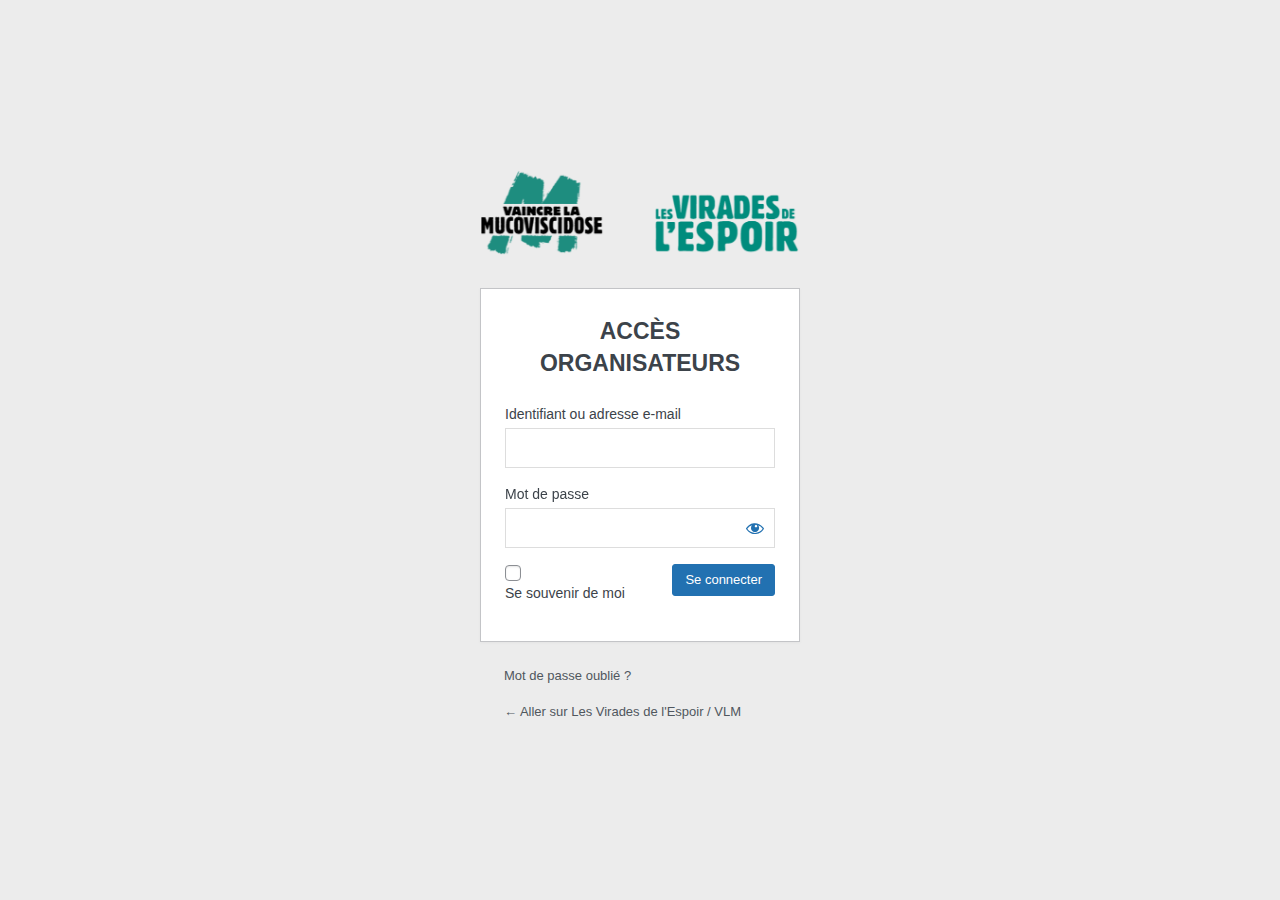
<file: wp-login.html>
<!DOCTYPE html>
	<html lang="fr-FR">
	
<!-- Mirrored from virades.vaincrelamuco.org/wp-login.php by HTTrack Website Copier/3.x [XR&CO'2014], Wed, 12 Jan 2022 15:58:28 GMT -->
<!-- Added by HTTrack --><meta http-equiv="content-type" content="text/html;charset=UTF-8" /><!-- /Added by HTTrack -->
<head>
	<meta http-equiv="Content-Type" content="text/html; charset=UTF-8" />
	<title></title>
	<meta name='robots' content='noindex, follow' />
<link rel='dns-prefetch' href='http://s.w.org/' />
<link rel='stylesheet' id='dashicons-css'  href='wp-includes/css/dashicons.minc8d8.css?ver=5.8.3' media='all' />
<link rel='stylesheet' id='buttons-css'  href='wp-includes/css/buttons.minc8d8.css?ver=5.8.3' media='all' />
<link rel='stylesheet' id='forms-css'  href='wp-admin/css/forms.minc8d8.css?ver=5.8.3' media='all' />
<link rel='stylesheet' id='l10n-css'  href='wp-admin/css/l10n.minc8d8.css?ver=5.8.3' media='all' />
<link rel='stylesheet' id='login-css'  href='wp-admin/css/login.minc8d8.css?ver=5.8.3' media='all' />
	<meta name='referrer' content='strict-origin-when-cross-origin' />
		<meta name="viewport" content="width=device-width" />
	<style type="text/css">.login label{display:block;}#registerform #wp-submit{float:none;margin-top:15px;}.login.clc-text-logo:not(.clc-both-logo) h1 a{ background-image: none !important;text-indent: unset;width:auto !important;height: auto !important; }#login form p label br{display:none}body:not( .ml-half-screen ) .ml-form-container{background:transparent !important;}.login:not(.clc-both-logo) h1 a{background-position: center;background-size:contain !important;}.ml-container #login{ position:relative;padding: 0;width:100%;max-width:320px;margin:0;}#loginform,#registerform,#lostpasswordform{box-sizing: border-box;max-height: 100%;background-position: center;background-repeat: no-repeat;background-size: cover;}.ml-container{position:relative;min-height:100vh;display:flex;height:100%;min-width:100%;}.ml-container .ml-extra-div{background-position:center;background-size:cover;background-repeat:no-repeat}body .ml-form-container{display:flex;align-items:center;justify-content:center}body:not( .ml-half-screen ) .ml-container .ml-extra-div{position:absolute;top:0;left:0;width:100%;height:100%}body:not( .ml-half-screen ) .ml-container .ml-form-container{width:100%;min-height:100vh}body.ml-half-screen .ml-container{flex-wrap:wrap}body.ml-half-screen .ml-container>.ml-extra-div,body.ml-half-screen .ml-container>.ml-form-container{width:50%}body.ml-half-screen.ml-login-align-2 .ml-container>div,body.ml-half-screen.ml-login-align-4 .ml-container>div{width:100%;flex-basis:50%;}body.ml-half-screen.ml-login-align-2 .ml-container{flex-direction:column-reverse}body.ml-half-screen.ml-login-align-4 .ml-container{flex-direction:column}body.ml-half-screen.ml-login-align-1 .ml-container{flex-direction:row-reverse}body.ml-login-vertical-align-1 .ml-form-container{align-items:flex-start}body.ml-login-vertical-align-3 .ml-form-container{align-items:flex-end}body.ml-login-horizontal-align-1 .ml-form-container{justify-content:flex-start}body.ml-login-horizontal-align-3 .ml-form-container{justify-content:flex-end}@media only screen and (max-width: 768px) {body.ml-half-screen .ml-container > .ml-extra-div, body.ml-half-screen .ml-container > .ml-form-container{width:50% !important;}}.login input[type=text]:focus, .login input[type=search]:focus, .login input[type=radio]:focus, .login input[type=tel]:focus, .login input[type=time]:focus, .login input[type=url]:focus, .login input[type=week]:focus, .login input[type=password]:focus, .login input[type=checkbox]:focus, .login input[type=color]:focus, .login input[type=date]:focus, .login input[type=datetime]:focus, .login input[type=datetime-local]:focus, .login input[type=email]:focus, .login input[type=month]:focus, .login input[type=number]:focus, .login select:focus, .login textarea:focus{ box-shadow: none; }@media only screen and (max-width: 577px){body.ml-half-screen .ml-container > .ml-extra-div, body.ml-half-screen .ml-container > .ml-form-container{width:100% !important;}body.ml-half-screen.ml-login-align-1 .ml-container .ml-extra-div, body.ml-half-screen.ml-login-align-1 .ml-container .ml-form-container,body.ml-half-screen.ml-login-align-3 .ml-container .ml-extra-div,body.ml-half-screen.ml-login-align-3 .ml-container .ml-form-container{ width: 100%; }body.ml-half-screen.ml-login-align-1 .ml-container .ml-extra-div,body.ml-half-screen.ml-login-align-3 .ml-container .ml-extra-div{position: absolute;top: 0;left: 0;width: 100%;height: 100%;}}</style><style type="text/css" id="clc-style">.ml-container .ml-extra-div{
background-color:rgba(236, 236, 236, 1);
}
.login:not(.clc-both-logo) h1 a{
background-image:url(wp-content/uploads/2020/06/login_logo.png);
background-size:320px;
width:320px;
height:100px;
}
.login.clc-both-logo h1 a{
background-image:url(wp-content/uploads/2020/06/login_logo.png);
background-size:320px;
}
.login.clc-text-logo h1 a{
color:#444;
font-size:20px;
}
.login.clc-both-logo h1 a{
background-size:320px;
padding-top:320;
}
.login.clc-text-logo h1 a:hover,.login.clc-both-logo h1 a:hover{
color:#00a0d2;
}
#login > h1{
display:block;
}
#loginform,#registerform,#lostpasswordform{
background-color:#fff;
}
.login form .input, .login input[type="text"]{
border-radius:unset;
border:1px solid #ddd;
}
</style><style type="text/css" id="clc-columns-style"></style><style type="text/css" id="clc-logo-style">.login.clc-both-logo h1 a{width:100%;height:100%;text-indent: unset;background-position:top center !important;padding-top:130px; background-size: 320px 100px; margin-top: -115px; position:relative;background-image:url(wp-content/uploads/2020/06/login_logo.png)}</style><style type="text/css" id="clc-custom-css">#loginform:before {
    content: 'Accès organisateurs';
    display: block;
    text-align: center;
    font-weight: bold;
    font-size: 23px;
    text-transform: uppercase;
	margin-bottom:25px;
}</style><style type="text/css" id="clc-custom-background-link"> body .ml-container .ml-extra-div .clc-custom-background-link {display:block; width:100%; height:100%;} </style><link rel="icon" href="wp-content/uploads/2020/06/favicon.ico" sizes="32x32" />
<link rel="icon" href="wp-content/uploads/2020/06/favicon.ico" sizes="192x192" />
<link rel="apple-touch-icon" href="wp-content/uploads/2020/06/favicon.ico" />
<meta name="msapplication-TileImage" content="https://virades.vaincrelamuco.org/wp-content/uploads/2020/06/favicon.ico" />
	</head>
	<body class="login no-js login-action-login wp-core-ui  locale-fr-fr ml-login-vertical-align-2">
	<script type="text/javascript">
		document.body.className = document.body.className.replace('no-js','js');
	</script>
	<div class="ml-container"><div class="ml-extra-div"></a></div><div class="ml-form-container">	<div id="login">
		<h1><a href="index.html">Les Virades de l'Espoir / VLM</a></h1>
	
		<form name="loginform" id="loginform" action="https://virades.vaincrelamuco.org/wp-login.php" method="post">
			<p>
				<label for="user_login">Identifiant ou adresse e-mail</label>
				<input type="text" name="log" id="user_login" class="input" value="" size="20" autocapitalize="off" />
			</p>

			<div class="user-pass-wrap">
				<label for="user_pass">Mot de passe</label>
				<div class="wp-pwd">
					<input type="password" name="pwd" id="user_pass" class="input password-input" value="" size="20" />
					<button type="button" class="button button-secondary wp-hide-pw hide-if-no-js" data-toggle="0" aria-label="Afficher le mot de passe">
						<span class="dashicons dashicons-visibility" aria-hidden="true"></span>
					</button>
				</div>
			</div>
						<p class="forgetmenot"><input name="rememberme" type="checkbox" id="rememberme" value="forever"  /> <label for="rememberme">Se souvenir de moi</label></p>
			<p class="submit">
				<input type="submit" name="wp-submit" id="wp-submit" class="button button-primary button-large" value="Se connecter" />
									<input type="hidden" name="redirect_to" value="https://virades.vaincrelamuco.org/wp-admin/" />
									<input type="hidden" name="testcookie" value="1" />
			</p>
		</form>

					<p id="nav">
								<a href="wp-loginc2b6.html?action=lostpassword">Mot de passe oublié ?</a>
			</p>
					<script type="text/javascript">
			function wp_attempt_focus() {setTimeout( function() {try {d = document.getElementById( "user_login" );d.focus(); d.select();} catch( er ) {}}, 200);}
wp_attempt_focus();
if ( typeof wpOnload === 'function' ) { wpOnload() }		</script>
				<p id="backtoblog">
			<a href="index.html">&larr; Aller sur Les Virades de l&#039;Espoir / VLM</a>		</p>
			</div>
	</div></div><script type='text/javascript' src='wp-includes/js/jquery/jquery.minaf6c.js?ver=3.6.0' id='jquery-core-js'></script>
<script type='text/javascript' src='wp-includes/js/jquery/jquery-migrate.mind617.js?ver=3.3.2' id='jquery-migrate-js'></script>
<script type='text/javascript' id='zxcvbn-async-js-extra'>
/* <![CDATA[ */
var _zxcvbnSettings = {"src":"https:\/\/virades.vaincrelamuco.org\/wp-includes\/js\/zxcvbn.min.js"};
/* ]]> */
</script>
<script type='text/javascript' src='wp-includes/js/zxcvbn-async.min5152.js?ver=1.0' id='zxcvbn-async-js'></script>
<script type='text/javascript' src='wp-includes/js/dist/vendor/regenerator-runtime.minb36a.js?ver=0.13.7' id='regenerator-runtime-js'></script>
<script type='text/javascript' src='wp-includes/js/dist/vendor/wp-polyfill.min2c7c.js?ver=3.15.0' id='wp-polyfill-js'></script>
<script type='text/javascript' src='wp-includes/js/dist/hooks.mine16b.js?ver=a7edae857aab69d69fa10d5aef23a5de' id='wp-hooks-js'></script>
<script type='text/javascript' src='wp-includes/js/dist/i18n.min71a7.js?ver=5f1269854226b4dd90450db411a12b79' id='wp-i18n-js'></script>
<script type='text/javascript' id='wp-i18n-js-after'>
wp.i18n.setLocaleData( { 'text direction\u0004ltr': [ 'ltr' ] } );
</script>
<script type='text/javascript' id='password-strength-meter-js-extra'>
/* <![CDATA[ */
var pwsL10n = {"unknown":"Force du mot de passe inconnue.","short":"Tr\u00e8s faible","bad":"Faible","good":"Moyenne","strong":"Forte","mismatch":"Non concordance"};
/* ]]> */
</script>
<script type='text/javascript' id='password-strength-meter-js-translations'>
( function( domain, translations ) {
	var localeData = translations.locale_data[ domain ] || translations.locale_data.messages;
	localeData[""].domain = domain;
	wp.i18n.setLocaleData( localeData, domain );
} )( "default", {"translation-revision-date":"2021-12-25 12:20:46+0000","generator":"GlotPress\/3.0.0-alpha.2","domain":"messages","locale_data":{"messages":{"":{"domain":"messages","plural-forms":"nplurals=2; plural=n > 1;","lang":"fr"},"%1$s is deprecated since version %2$s! Use %3$s instead. Please consider writing more inclusive code.":["%1$s est obsol\u00e8te depuis la version %2$s\u00a0! Utilisez %3$s \u00e0 la place. Pensons \u00e0 \u00e9crire du code plus inclusif."]}},"comment":{"reference":"wp-admin\/js\/password-strength-meter.js"}} );
</script>
<script type='text/javascript' src='wp-admin/js/password-strength-meter.minc8d8.js?ver=5.8.3' id='password-strength-meter-js'></script>
<script type='text/javascript' src='wp-includes/js/underscore.min0028.js?ver=1.13.1' id='underscore-js'></script>
<script type='text/javascript' id='wp-util-js-extra'>
/* <![CDATA[ */
var _wpUtilSettings = {"ajax":{"url":"\/wp-admin\/admin-ajax.php"}};
/* ]]> */
</script>
<script type='text/javascript' src='wp-includes/js/wp-util.minc8d8.js?ver=5.8.3' id='wp-util-js'></script>
<script type='text/javascript' id='user-profile-js-extra'>
/* <![CDATA[ */
var userProfileL10n = {"user_id":"0","nonce":"f0f5c98fd1"};
/* ]]> */
</script>
<script type='text/javascript' id='user-profile-js-translations'>
( function( domain, translations ) {
	var localeData = translations.locale_data[ domain ] || translations.locale_data.messages;
	localeData[""].domain = domain;
	wp.i18n.setLocaleData( localeData, domain );
} )( "default", {"translation-revision-date":"2021-12-25 12:20:46+0000","generator":"GlotPress\/3.0.0-alpha.2","domain":"messages","locale_data":{"messages":{"":{"domain":"messages","plural-forms":"nplurals=2; plural=n > 1;","lang":"fr"},"Your new password has not been saved.":["Votre nouveau mot de passe n\u2019a pas \u00e9t\u00e9 enregistr\u00e9."],"Hide":["Masquer"],"Show":["Afficher"],"Show password":["Afficher le mot de passe"],"Confirm use of weak password":["Confirmer l\u2019utilisation du mot de passe faible"],"Hide password":["Cacher le mot de passe"]}},"comment":{"reference":"wp-admin\/js\/user-profile.js"}} );
</script>
<script type='text/javascript' src='wp-admin/js/user-profile.minc8d8.js?ver=5.8.3' id='user-profile-js'></script>
	<div class="clear"></div>
	</body>
	
<!-- Mirrored from virades.vaincrelamuco.org/wp-login.php by HTTrack Website Copier/3.x [XR&CO'2014], Wed, 12 Jan 2022 15:58:32 GMT -->
</html>
</file>
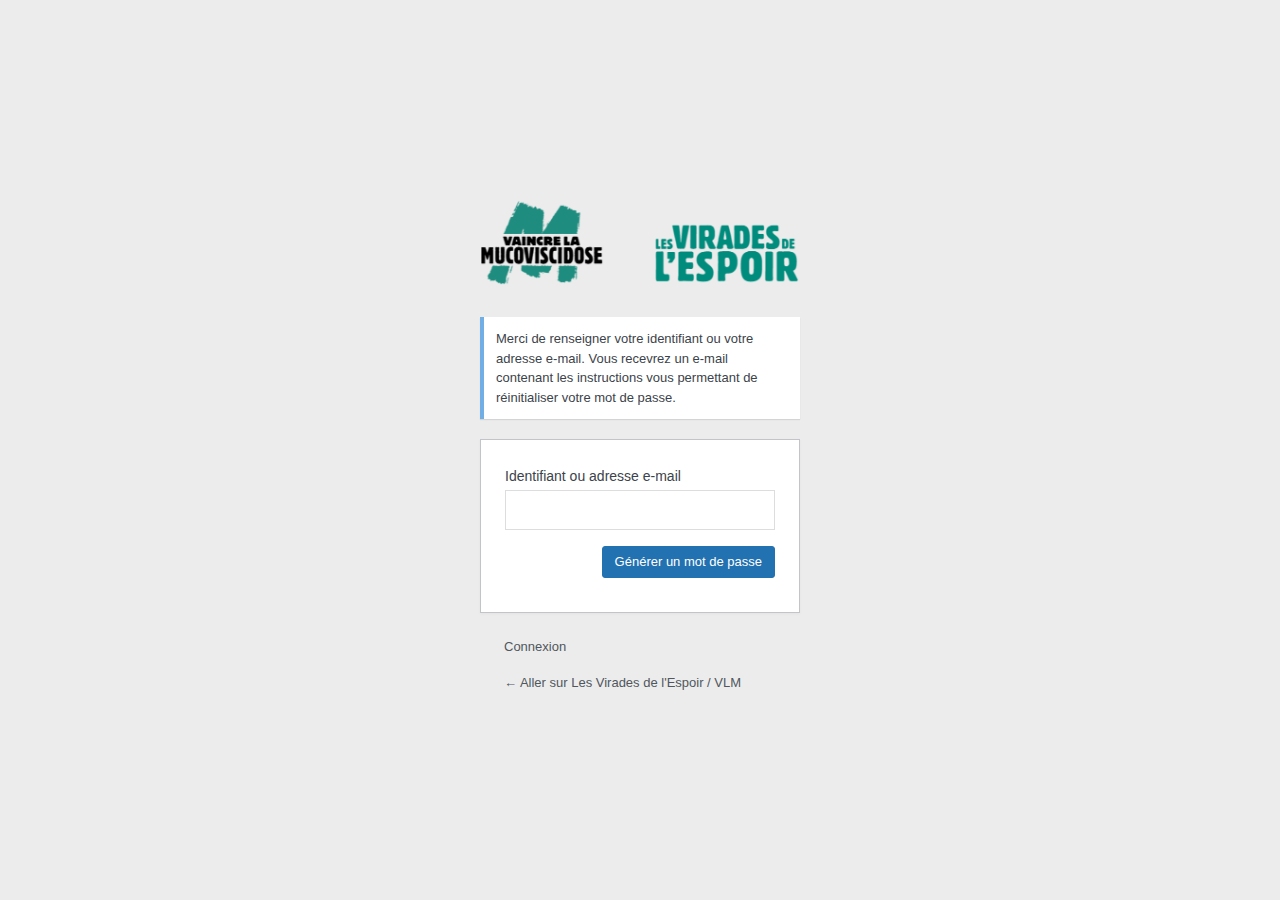
<file: wp-loginc2b6.html>
<!DOCTYPE html>
	<html lang="fr-FR">
	
<!-- Mirrored from virades.vaincrelamuco.org/wp-login.php?action=lostpassword by HTTrack Website Copier/3.x [XR&CO'2014], Wed, 12 Jan 2022 15:58:49 GMT -->
<!-- Added by HTTrack --><meta http-equiv="content-type" content="text/html;charset=UTF-8" /><!-- /Added by HTTrack -->
<head>
	<meta http-equiv="Content-Type" content="text/html; charset=UTF-8" />
	<title></title>
	<meta name='robots' content='noindex, follow' />
<link rel='dns-prefetch' href='http://s.w.org/' />
<link rel='stylesheet' id='dashicons-css'  href='wp-includes/css/dashicons.minc8d8.css?ver=5.8.3' media='all' />
<link rel='stylesheet' id='buttons-css'  href='wp-includes/css/buttons.minc8d8.css?ver=5.8.3' media='all' />
<link rel='stylesheet' id='forms-css'  href='wp-admin/css/forms.minc8d8.css?ver=5.8.3' media='all' />
<link rel='stylesheet' id='l10n-css'  href='wp-admin/css/l10n.minc8d8.css?ver=5.8.3' media='all' />
<link rel='stylesheet' id='login-css'  href='wp-admin/css/login.minc8d8.css?ver=5.8.3' media='all' />
	<meta name='referrer' content='strict-origin-when-cross-origin' />
		<meta name="viewport" content="width=device-width" />
	<style type="text/css">.login label{display:block;}#registerform #wp-submit{float:none;margin-top:15px;}.login.clc-text-logo:not(.clc-both-logo) h1 a{ background-image: none !important;text-indent: unset;width:auto !important;height: auto !important; }#login form p label br{display:none}body:not( .ml-half-screen ) .ml-form-container{background:transparent !important;}.login:not(.clc-both-logo) h1 a{background-position: center;background-size:contain !important;}.ml-container #login{ position:relative;padding: 0;width:100%;max-width:320px;margin:0;}#loginform,#registerform,#lostpasswordform{box-sizing: border-box;max-height: 100%;background-position: center;background-repeat: no-repeat;background-size: cover;}.ml-container{position:relative;min-height:100vh;display:flex;height:100%;min-width:100%;}.ml-container .ml-extra-div{background-position:center;background-size:cover;background-repeat:no-repeat}body .ml-form-container{display:flex;align-items:center;justify-content:center}body:not( .ml-half-screen ) .ml-container .ml-extra-div{position:absolute;top:0;left:0;width:100%;height:100%}body:not( .ml-half-screen ) .ml-container .ml-form-container{width:100%;min-height:100vh}body.ml-half-screen .ml-container{flex-wrap:wrap}body.ml-half-screen .ml-container>.ml-extra-div,body.ml-half-screen .ml-container>.ml-form-container{width:50%}body.ml-half-screen.ml-login-align-2 .ml-container>div,body.ml-half-screen.ml-login-align-4 .ml-container>div{width:100%;flex-basis:50%;}body.ml-half-screen.ml-login-align-2 .ml-container{flex-direction:column-reverse}body.ml-half-screen.ml-login-align-4 .ml-container{flex-direction:column}body.ml-half-screen.ml-login-align-1 .ml-container{flex-direction:row-reverse}body.ml-login-vertical-align-1 .ml-form-container{align-items:flex-start}body.ml-login-vertical-align-3 .ml-form-container{align-items:flex-end}body.ml-login-horizontal-align-1 .ml-form-container{justify-content:flex-start}body.ml-login-horizontal-align-3 .ml-form-container{justify-content:flex-end}@media only screen and (max-width: 768px) {body.ml-half-screen .ml-container > .ml-extra-div, body.ml-half-screen .ml-container > .ml-form-container{width:50% !important;}}.login input[type=text]:focus, .login input[type=search]:focus, .login input[type=radio]:focus, .login input[type=tel]:focus, .login input[type=time]:focus, .login input[type=url]:focus, .login input[type=week]:focus, .login input[type=password]:focus, .login input[type=checkbox]:focus, .login input[type=color]:focus, .login input[type=date]:focus, .login input[type=datetime]:focus, .login input[type=datetime-local]:focus, .login input[type=email]:focus, .login input[type=month]:focus, .login input[type=number]:focus, .login select:focus, .login textarea:focus{ box-shadow: none; }@media only screen and (max-width: 577px){body.ml-half-screen .ml-container > .ml-extra-div, body.ml-half-screen .ml-container > .ml-form-container{width:100% !important;}body.ml-half-screen.ml-login-align-1 .ml-container .ml-extra-div, body.ml-half-screen.ml-login-align-1 .ml-container .ml-form-container,body.ml-half-screen.ml-login-align-3 .ml-container .ml-extra-div,body.ml-half-screen.ml-login-align-3 .ml-container .ml-form-container{ width: 100%; }body.ml-half-screen.ml-login-align-1 .ml-container .ml-extra-div,body.ml-half-screen.ml-login-align-3 .ml-container .ml-extra-div{position: absolute;top: 0;left: 0;width: 100%;height: 100%;}}</style><style type="text/css" id="clc-style">.ml-container .ml-extra-div{
background-color:rgba(236, 236, 236, 1);
}
.login:not(.clc-both-logo) h1 a{
background-image:url(wp-content/uploads/2020/06/login_logo.png);
background-size:320px;
width:320px;
height:100px;
}
.login.clc-both-logo h1 a{
background-image:url(wp-content/uploads/2020/06/login_logo.png);
background-size:320px;
}
.login.clc-text-logo h1 a{
color:#444;
font-size:20px;
}
.login.clc-both-logo h1 a{
background-size:320px;
padding-top:320;
}
.login.clc-text-logo h1 a:hover,.login.clc-both-logo h1 a:hover{
color:#00a0d2;
}
#login > h1{
display:block;
}
#loginform,#registerform,#lostpasswordform{
background-color:#fff;
}
.login form .input, .login input[type="text"]{
border-radius:unset;
border:1px solid #ddd;
}
</style><style type="text/css" id="clc-columns-style"></style><style type="text/css" id="clc-logo-style">.login.clc-both-logo h1 a{width:100%;height:100%;text-indent: unset;background-position:top center !important;padding-top:130px; background-size: 320px 100px; margin-top: -115px; position:relative;background-image:url(wp-content/uploads/2020/06/login_logo.png)}</style><style type="text/css" id="clc-custom-css">#loginform:before {
    content: 'Accès organisateurs';
    display: block;
    text-align: center;
    font-weight: bold;
    font-size: 23px;
    text-transform: uppercase;
	margin-bottom:25px;
}</style><style type="text/css" id="clc-custom-background-link"> body .ml-container .ml-extra-div .clc-custom-background-link {display:block; width:100%; height:100%;} </style><link rel="icon" href="wp-content/uploads/2020/06/favicon.ico" sizes="32x32" />
<link rel="icon" href="wp-content/uploads/2020/06/favicon.ico" sizes="192x192" />
<link rel="apple-touch-icon" href="wp-content/uploads/2020/06/favicon.ico" />
<meta name="msapplication-TileImage" content="https://virades.vaincrelamuco.org/wp-content/uploads/2020/06/favicon.ico" />
	</head>
	<body class="login no-js login-action-lostpassword wp-core-ui  locale-fr-fr ml-login-vertical-align-2">
	<script type="text/javascript">
		document.body.className = document.body.className.replace('no-js','js');
	</script>
	<div class="ml-container"><div class="ml-extra-div"></a></div><div class="ml-form-container">	<div id="login">
		<h1><a href="index.html">Les Virades de l'Espoir / VLM</a></h1>
	<p class="message">Merci de renseigner votre identifiant ou votre adresse e-mail. Vous recevrez un e-mail contenant les instructions vous permettant de réinitialiser votre mot de passe.</p>

		<form name="lostpasswordform" id="lostpasswordform" action="https://virades.vaincrelamuco.org/wp-login.php?action=lostpassword" method="post">
			<p>
				<label for="user_login">Identifiant ou adresse e-mail</label>
				<input type="text" name="user_login" id="user_login" class="input" value="" size="20" autocapitalize="off" />
			</p>
						<input type="hidden" name="redirect_to" value="" />
			<p class="submit">
				<input type="submit" name="wp-submit" id="wp-submit" class="button button-primary button-large" value="Générer un mot de passe" />
			</p>
		</form>

		<p id="nav">
			<a href="wp-login.html">Connexion</a>
					</p>
				<p id="backtoblog">
			<a href="index.html">&larr; Aller sur Les Virades de l&#039;Espoir / VLM</a>		</p>
			</div>
			<script type="text/javascript">
		try{document.getElementById('user_login').focus();}catch(e){}
		if(typeof wpOnload==='function')wpOnload();
		</script>
		</div></div>	<div class="clear"></div>
	</body>
	
<!-- Mirrored from virades.vaincrelamuco.org/wp-login.php?action=lostpassword by HTTrack Website Copier/3.x [XR&CO'2014], Wed, 12 Jan 2022 15:58:49 GMT -->
</html>
</file>
<file: wp-includes/css/buttons.minc8d8.css>
/*! This file is auto-generated */
.wp-core-ui .button,.wp-core-ui .button-primary,.wp-core-ui .button-secondary{display:inline-block;text-decoration:none;font-size:13px;line-height:2.15384615;min-height:30px;margin:0;padding:0 10px;cursor:pointer;border-width:1px;border-style:solid;-webkit-appearance:none;border-radius:3px;white-space:nowrap;box-sizing:border-box}.wp-core-ui button::-moz-focus-inner,.wp-core-ui input[type=button]::-moz-focus-inner,.wp-core-ui input[type=reset]::-moz-focus-inner,.wp-core-ui input[type=submit]::-moz-focus-inner{border-width:0;border-style:none;padding:0}.wp-core-ui .button-group.button-large .button,.wp-core-ui .button.button-large{min-height:32px;line-height:2.30769231;padding:0 12px}.wp-core-ui .button-group.button-small .button,.wp-core-ui .button.button-small{min-height:26px;line-height:2.18181818;padding:0 8px;font-size:11px}.wp-core-ui .button-group.button-hero .button,.wp-core-ui .button.button-hero{font-size:14px;min-height:46px;line-height:3.14285714;padding:0 36px}.wp-core-ui .button.hidden{display:none}.wp-core-ui input[type=reset],.wp-core-ui input[type=reset]:active,.wp-core-ui input[type=reset]:focus,.wp-core-ui input[type=reset]:hover{background:0 0;border:none;box-shadow:none;padding:0 2px 1px;width:auto}.wp-core-ui .button,.wp-core-ui .button-secondary{color:#2271b1;border-color:#2271b1;background:#f6f7f7;vertical-align:top}.wp-core-ui p .button{vertical-align:baseline}.wp-core-ui .button-secondary:hover,.wp-core-ui .button.hover,.wp-core-ui .button:hover{background:#f0f0f1;border-color:#0a4b78;color:#0a4b78}.wp-core-ui .button-secondary:focus,.wp-core-ui .button.focus,.wp-core-ui .button:focus{background:#f6f7f7;border-color:#3582c4;color:#0a4b78;box-shadow:0 0 0 1px #3582c4;outline:2px solid transparent;outline-offset:0}.wp-core-ui .button-secondary:active,.wp-core-ui .button:active{background:#f6f7f7;border-color:#8c8f94;box-shadow:none}.wp-core-ui .button.active,.wp-core-ui .button.active:hover{background-color:#dcdcde;color:#135e96;border-color:#0a4b78;box-shadow:inset 0 2px 5px -3px #0a4b78}.wp-core-ui .button.active:focus{border-color:#3582c4;box-shadow:inset 0 2px 5px -3px #0a4b78,0 0 0 1px #3582c4}.wp-core-ui .button-disabled,.wp-core-ui .button-secondary.disabled,.wp-core-ui .button-secondary:disabled,.wp-core-ui .button-secondary[disabled],.wp-core-ui .button.disabled,.wp-core-ui .button:disabled,.wp-core-ui .button[disabled]{color:#a7aaad!important;border-color:#dcdcde!important;background:#f6f7f7!important;box-shadow:none!important;cursor:default;transform:none!important}.wp-core-ui .button-link{margin:0;padding:0;box-shadow:none;border:0;border-radius:0;background:0 0;cursor:pointer;text-align:left;color:#2271b1;text-decoration:underline;transition-property:border,background,color;transition-duration:.05s;transition-timing-function:ease-in-out}.wp-core-ui .button-link:active,.wp-core-ui .button-link:hover{color:#135e96}.wp-core-ui .button-link:focus{color:#043959;box-shadow:0 0 0 1px #4f94d4,0 0 2px 1px rgba(79,148,212,.8);outline:1px solid transparent}.wp-core-ui .button-link-delete{color:#d63638}.wp-core-ui .button-link-delete:focus,.wp-core-ui .button-link-delete:hover{color:#d63638;background:0 0}.wp-core-ui .button-link-delete:disabled{background:0 0!important}.wp-core-ui .button-primary{background:#2271b1;border-color:#2271b1;color:#fff;text-decoration:none;text-shadow:none}.wp-core-ui .button-primary.focus,.wp-core-ui .button-primary.hover,.wp-core-ui .button-primary:focus,.wp-core-ui .button-primary:hover{background:#135e96;border-color:#135e96;color:#fff}.wp-core-ui .button-primary.focus,.wp-core-ui .button-primary:focus{box-shadow:0 0 0 1px #fff,0 0 0 3px #2271b1}.wp-core-ui .button-primary.active,.wp-core-ui .button-primary.active:focus,.wp-core-ui .button-primary.active:hover,.wp-core-ui .button-primary:active{background:#135e96;border-color:#135e96;box-shadow:none;color:#fff}.wp-core-ui .button-primary-disabled,.wp-core-ui .button-primary.disabled,.wp-core-ui .button-primary:disabled,.wp-core-ui .button-primary[disabled]{color:#a7aaad!important;background:#f6f7f7!important;border-color:#dcdcde!important;box-shadow:none!important;text-shadow:none!important;cursor:default}.wp-core-ui .button-group{position:relative;display:inline-block;white-space:nowrap;font-size:0;vertical-align:middle}.wp-core-ui .button-group>.button{display:inline-block;border-radius:0;margin-right:-1px}.wp-core-ui .button-group>.button:first-child{border-radius:3px 0 0 3px}.wp-core-ui .button-group>.button:last-child{border-radius:0 3px 3px 0}.wp-core-ui .button-group>.button-primary+.button{border-left:0}.wp-core-ui .button-group>.button:focus{position:relative;z-index:1}.wp-core-ui .button-group>.button.active{background-color:#dcdcde;color:#135e96;border-color:#0a4b78;box-shadow:inset 0 2px 5px -3px #0a4b78}.wp-core-ui .button-group>.button.active:focus{border-color:#3582c4;box-shadow:inset 0 2px 5px -3px #0a4b78,0 0 0 1px #3582c4}@media screen and (max-width:782px){.wp-core-ui .button,.wp-core-ui .button.button-large,.wp-core-ui .button.button-small,a.preview,input#publish,input#save-post{padding:0 14px;line-height:2.71428571;font-size:14px;vertical-align:middle;min-height:40px;margin-bottom:4px}.wp-core-ui .copy-to-clipboard-container .copy-attachment-url{margin-bottom:0}#media-upload.wp-core-ui .button{padding:0 10px 1px;min-height:24px;line-height:22px;font-size:13px}.media-frame.mode-grid .bulk-select .button{margin-bottom:0}.wp-core-ui .save-post-status.button{position:relative;margin:0 14px 0 10px}.wp-core-ui.wp-customizer .button{font-size:13px;line-height:2.15384615;min-height:30px;margin:0;vertical-align:inherit}.media-modal-content .media-toolbar-primary .media-button{margin-top:10px;margin-left:5px}.interim-login .button.button-large{min-height:30px;line-height:2;padding:0 12px 2px}}
</file>
<file: wp-admin/css/forms.minc8d8.css>
/*! This file is auto-generated */
button,input,select,textarea{box-sizing:border-box;font-family:inherit;font-size:inherit;font-weight:inherit}input,textarea{font-size:14px}textarea{overflow:auto;padding:2px 6px;line-height:1.42857143;resize:vertical}label{cursor:pointer}input,select{margin:0 1px}textarea.code{padding:4px 6px 1px 6px}input[type=color],input[type=date],input[type=datetime-local],input[type=datetime],input[type=email],input[type=month],input[type=number],input[type=password],input[type=search],input[type=tel],input[type=text],input[type=time],input[type=url],input[type=week],select,textarea{box-shadow:0 0 0 transparent;border-radius:4px;border:1px solid #8c8f94;background-color:#fff;color:#2c3338}input[type=date],input[type=datetime-local],input[type=datetime],input[type=email],input[type=month],input[type=number],input[type=password],input[type=search],input[type=tel],input[type=text],input[type=time],input[type=url],input[type=week]{padding:0 8px;line-height:2;min-height:30px}::-webkit-datetime-edit{line-height:1.85714286}input[type=checkbox]:focus,input[type=color]:focus,input[type=date]:focus,input[type=datetime-local]:focus,input[type=datetime]:focus,input[type=email]:focus,input[type=month]:focus,input[type=number]:focus,input[type=password]:focus,input[type=radio]:focus,input[type=search]:focus,input[type=tel]:focus,input[type=text]:focus,input[type=time]:focus,input[type=url]:focus,input[type=week]:focus,select:focus,textarea:focus{border-color:#2271b1;box-shadow:0 0 0 1px #2271b1;outline:2px solid transparent}input[type=email],input[type=url]{direction:ltr}input[type=checkbox],input[type=radio]{border:1px solid #8c8f94;border-radius:4px;background:#fff;color:#50575e;clear:none;cursor:pointer;display:inline-block;line-height:0;height:1rem;margin:-.25rem .25rem 0 0;outline:0;padding:0!important;text-align:center;vertical-align:middle;width:1rem;min-width:1rem;-webkit-appearance:none;box-shadow:inset 0 1px 2px rgba(0,0,0,.1);transition:.05s border-color ease-in-out}input[type=radio]:checked+label:before{color:#8c8f94}.wp-core-ui input[type=reset]:active,.wp-core-ui input[type=reset]:hover{color:#135e96}.wp-admin p input[type=checkbox],.wp-admin p input[type=radio],td>input[type=checkbox]{margin-top:0}.wp-admin p label input[type=checkbox]{margin-top:-4px}.wp-admin p label input[type=radio]{margin-top:-2px}input[type=radio]{border-radius:50%;margin-right:.25rem;line-height:.71428571}input[type=checkbox]:checked::before,input[type=radio]:checked::before{float:left;display:inline-block;vertical-align:middle;width:1rem;speak:never;-webkit-font-smoothing:antialiased;-moz-osx-font-smoothing:grayscale}input[type=checkbox]:checked::before{content:url("data:image/svg+xml;utf8,%3Csvg%20xmlns%3D%27http%3A%2F%2Fwww.w3.org%2F2000%2Fsvg%27%20viewBox%3D%270%200%2020%2020%27%3E%3Cpath%20d%3D%27M14.83%204.89l1.34.94-5.81%208.38H9.02L5.78%209.67l1.34-1.25%202.57%202.4z%27%20fill%3D%27%233582c4%27%2F%3E%3C%2Fsvg%3E");margin:-.1875rem 0 0 -.25rem;height:1.3125rem;width:1.3125rem}input[type=radio]:checked::before{content:"";border-radius:50%;width:.5rem;height:.5rem;margin:.1875rem;background-color:#3582c4;line-height:1.14285714}@-moz-document url-prefix(){.form-table input.tog,input[type=checkbox],input[type=radio]{margin-bottom:-1px}}input[type=search]{-webkit-appearance:textfield}input[type=search]::-webkit-search-decoration{display:none}.wp-admin input[type=file]{padding:3px 0;cursor:pointer}input.readonly,input[readonly],textarea.readonly,textarea[readonly]{background-color:#f0f0f1}::-webkit-input-placeholder{color:#646970}::-moz-placeholder{color:#646970;opacity:1}:-ms-input-placeholder{color:#646970}.form-invalid .form-required,.form-invalid .form-required:focus,.form-invalid.form-required input,.form-invalid.form-required input:focus,.form-invalid.form-required select,.form-invalid.form-required select:focus{border-color:#d63638!important;box-shadow:0 0 2px rgba(214,54,56,.8)}.form-table .form-required.form-invalid td:after{content:"\f534";font:normal 20px/1 dashicons;color:#d63638;margin-left:-25px;vertical-align:middle}.form-table .form-required.user-pass1-wrap.form-invalid td:after{content:""}.form-table .form-required.user-pass1-wrap.form-invalid .password-input-wrapper:after{content:"\f534";font:normal 20px/1 dashicons;color:#d63638;margin:0 6px 0 -29px;vertical-align:middle}.form-input-tip{color:#646970}input.disabled,input:disabled,select.disabled,select:disabled,textarea.disabled,textarea:disabled{background:rgba(255,255,255,.5);border-color:rgba(220,220,222,.75);box-shadow:inset 0 1px 2px rgba(0,0,0,.04);color:rgba(44,51,56,.5)}input[type=file].disabled,input[type=file]:disabled,input[type=range].disabled,input[type=range]:disabled{background:0 0;box-shadow:none;cursor:default}input[type=checkbox].disabled,input[type=checkbox].disabled:checked:before,input[type=checkbox]:disabled,input[type=checkbox]:disabled:checked:before,input[type=radio].disabled,input[type=radio].disabled:checked:before,input[type=radio]:disabled,input[type=radio]:disabled:checked:before{opacity:.7}.wp-core-ui select{font-size:14px;line-height:2;color:#2c3338;border-color:#8c8f94;box-shadow:none;border-radius:3px;padding:0 24px 0 8px;min-height:30px;max-width:25rem;-webkit-appearance:none;background:#fff url('data:image/svg+xml;charset=US-ASCII,%3Csvg%20width%3D%2220%22%20height%3D%2220%22%20xmlns%3D%22http%3A%2F%2Fwww.w3.org%2F2000%2Fsvg%22%3E%3Cpath%20d%3D%22M5%206l5%205%205-5%202%201-7%207-7-7%202-1z%22%20fill%3D%22%23555%22%2F%3E%3C%2Fsvg%3E') no-repeat right 5px top 55%;background-size:16px 16px;cursor:pointer;vertical-align:middle}.wp-core-ui select:hover{color:#2271b1}.wp-core-ui select:focus{border-color:#2271b1;color:#0a4b78;box-shadow:0 0 0 1px #2271b1}.wp-core-ui select:active{border-color:#8c8f94;box-shadow:none}.wp-core-ui select.disabled,.wp-core-ui select:disabled{color:#a7aaad;border-color:#dcdcde;background-color:#f6f7f7;background-image:url('data:image/svg+xml;charset=US-ASCII,%3Csvg%20width%3D%2220%22%20height%3D%2220%22%20xmlns%3D%22http%3A%2F%2Fwww.w3.org%2F2000%2Fsvg%22%3E%3Cpath%20d%3D%22M5%206l5%205%205-5%202%201-7%207-7-7%202-1z%22%20fill%3D%22%23a0a5aa%22%2F%3E%3C%2Fsvg%3E');box-shadow:none;text-shadow:0 1px 0 #fff;cursor:default;transform:none}.wp-core-ui select:-moz-focusring{color:transparent;text-shadow:0 0 0 #0a4b78}.wp-core-ui select::-ms-value{background:0 0;color:#50575e}.wp-core-ui select:hover::-ms-value{color:#2271b1}.wp-core-ui select:focus::-ms-value{color:#0a4b78}.wp-core-ui select.disabled::-ms-value,.wp-core-ui select:disabled::-ms-value{color:#a7aaad}.wp-core-ui select::-ms-expand{display:none}.wp-admin .button-cancel{display:inline-block;min-height:28px;padding:0 5px;line-height:2}.meta-box-sortables select{max-width:100%}.meta-box-sortables input{vertical-align:middle}.misc-pub-post-status select{margin-top:0}.wp-core-ui select[multiple]{height:auto;padding-right:8px;background:#fff}.submit{padding:1.5em 0;margin:5px 0;border-bottom-left-radius:3px;border-bottom-right-radius:3px;border:none}form p.submit a.cancel:hover{text-decoration:none}p.submit{text-align:left;max-width:100%;margin-top:20px;padding-top:10px}.textright p.submit{border:none;text-align:right}table.form-table+input+input+p.submit,table.form-table+input+p.submit,table.form-table+p.submit{border-top:none;padding-top:0}#major-publishing-actions input,#minor-publishing-actions .preview,#minor-publishing-actions input{text-align:center}input.all-options,textarea.all-options{width:250px}input.large-text,textarea.large-text{width:99%}.regular-text{width:25em}input.small-text{width:50px;padding:0 6px}label input.small-text{margin-top:-4px}input[type=number].small-text{width:65px;padding-right:0}input.tiny-text{width:35px}input[type=number].tiny-text{width:45px;padding-right:0}#doaction,#doaction2,#post-query-submit{margin:0 8px 0 0}.no-js input#changeit2,.no-js input#doaction2,.no-js label[for=bulk-action-selector-bottom],.no-js label[for=new_role2],.no-js select#bulk-action-selector-bottom,.no-js select#new_role2{display:none}.tablenav .actions select{float:left;margin-right:6px;max-width:12.5rem}#timezone_string option{margin-left:1em}.wp-cancel-pw>.dashicons,.wp-hide-pw>.dashicons{position:relative;top:3px;width:1.25rem;height:1.25rem;top:.25rem;font-size:20px}.wp-cancel-pw .dashicons-no{display:none}#your-profile label+a,label{vertical-align:middle}#your-profile label+a,fieldset label{vertical-align:middle}.options-media-php [for*="_size_"]{min-width:10em;vertical-align:baseline}.options-media-php .small-text[name*="_size_"]{margin:0 0 1em}.wp-generate-pw{margin-top:1em}.wp-pwd{margin-top:1em}#misc-publishing-actions label{vertical-align:baseline}#pass-strength-result{background-color:#f0f0f1;border:1px solid #dcdcde;color:#1d2327;margin:-1px 1px 5px;padding:3px 5px;text-align:center;width:25em;box-sizing:border-box;opacity:0}#pass-strength-result.short{background-color:#ffabaf;border-color:#e65054;opacity:1}#pass-strength-result.bad{background-color:#facfd2;border-color:#f86368;opacity:1}#pass-strength-result.good{background-color:#f5e6ab;border-color:#f0c33c;opacity:1}#pass-strength-result.strong{background-color:#b8e6bf;border-color:#68de7c;opacity:1}.password-input-wrapper input{font-family:Consolas,Monaco,monospace}#pass1-text.short,#pass1.short{border-color:#e65054}#pass1-text.bad,#pass1.bad{border-color:#f86368}#pass1-text.good,#pass1.good{border-color:#f0c33c}#pass1-text.strong,#pass1.strong{border-color:#68de7c}.pw-weak{display:none}.indicator-hint{padding-top:8px}.wp-pwd [type=password],.wp-pwd [type=text]{margin-bottom:0;min-height:30px}.wp-pwd input::-ms-reveal{display:none}#pass1-text,.show-password #pass1{display:none}#pass1-text::-ms-clear{display:none}.show-password #pass1-text{display:inline-block}p.search-box{float:right;margin:0}.network-admin.themes-php p.search-box{clear:left}.search-box input[name="s"],.tablenav .search-plugins input[name="s"],.tagsdiv .newtag{float:left;margin:0 4px 0 0}.js.plugins-php .search-box .wp-filter-search{margin:0;width:280px}input[type=email].ui-autocomplete-loading,input[type=text].ui-autocomplete-loading{background-image:url(../images/loading.gif);background-repeat:no-repeat;background-position:right center;visibility:visible}input.ui-autocomplete-input.open{border-bottom-color:transparent}ul#add-to-blog-users{margin:0 0 0 14px}.ui-autocomplete{padding:0;margin:0;list-style:none;position:absolute;z-index:10000;border:1px solid #4f94d4;box-shadow:0 1px 2px rgba(79,148,212,.8);background-color:#fff}.ui-autocomplete li{margin-bottom:0;padding:4px 10px;white-space:nowrap;text-align:left;cursor:pointer}.ui-autocomplete .ui-state-focus{background-color:#dcdcde}.wp-tags-autocomplete .ui-state-focus,.wp-tags-autocomplete [aria-selected=true]{background-color:#2271b1;color:#fff;outline:2px solid transparent}.form-table{border-collapse:collapse;margin-top:.5em;width:100%;clear:both}.form-table,.form-table td,.form-table td p,.form-table th{font-size:14px}.form-table td{margin-bottom:9px;padding:15px 10px;line-height:1.3;vertical-align:middle}.form-table th,.form-wrap label{color:#1d2327;font-weight:400;text-shadow:none;vertical-align:baseline}.form-table th{vertical-align:top;text-align:left;padding:20px 10px 20px 0;width:200px;line-height:1.3;font-weight:600}.form-table .td-full,.form-table th.th-full{width:auto;padding:20px 10px 20px 0;font-weight:400}.form-table td p{margin-top:4px;margin-bottom:0}.form-table .date-time-doc{margin-top:1em}.form-table p.timezone-info{margin:1em 0}.form-table td fieldset label{margin:.35em 0 .5em!important;display:inline-block}.form-table td fieldset p label{margin-top:0!important}.form-table td fieldset label,.form-table td fieldset li,.form-table td fieldset p{line-height:1.4}.form-table input.tog,.form-table input[type=radio]{margin-top:-4px;margin-right:4px;float:none}.form-table .pre{padding:8px;margin:0}table.form-table td .updated{font-size:13px}table.form-table td .updated p{font-size:13px;margin:.3em 0}#profile-page .form-table textarea{width:500px;margin-bottom:6px}#profile-page .form-table #rich_editing{margin-right:5px}#your-profile legend{font-size:22px}#display_name{width:15em}#adduser .form-field input,#createuser .form-field input{width:25em}.color-option{display:inline-block;width:24%;padding:5px 15px 15px;box-sizing:border-box;margin-bottom:3px}.color-option.selected,.color-option:hover{background:#dcdcde}.color-palette{width:100%;border-spacing:0;border-collapse:collapse}.color-palette td{height:20px;padding:0;border:none}.color-option{cursor:pointer}.create-application-password .form-field{max-width:25em}.create-application-password label{font-weight:600}.create-application-password p.submit{margin-bottom:0;padding-bottom:0;display:block}#application-passwords-section .notice{margin-top:20px;margin-bottom:0}.application-password-display input.code{width:19em}.auth-app-card.card{max-width:768px}.authorize-application-php .form-wrap p{display:block}.tool-box .title{margin:8px 0;font-size:18px;font-weight:400;line-height:24px}.label-responsive{vertical-align:middle}#export-filters p{margin:0 0 1em}#export-filters p.submit{margin:7px 0 5px}.card{position:relative;margin-top:20px;padding:.7em 2em 1em;min-width:255px;max-width:520px;border:1px solid #c3c4c7;box-shadow:0 1px 1px rgba(0,0,0,.04);background:#fff;box-sizing:border-box}.pressthis h4{margin:2em 0 1em}.pressthis textarea{width:100%;font-size:1em}#pressthis-code-wrap{overflow:auto}.pressthis-bookmarklet-wrapper{margin:20px 0 8px;vertical-align:top;position:relative;z-index:1}.pressthis-bookmarklet,.pressthis-bookmarklet:active,.pressthis-bookmarklet:focus,.pressthis-bookmarklet:hover{display:inline-block;position:relative;cursor:move;color:#2c3338;background:#dcdcde;border-radius:5px;border:1px solid #c3c4c7;font-style:normal;line-height:16px;font-size:14px;text-decoration:none}.pressthis-bookmarklet:active{outline:0}.pressthis-bookmarklet:after{content:"";width:70%;height:55%;z-index:-1;position:absolute;right:10px;bottom:9px;background:0 0;transform:skew(20deg) rotate(6deg);box-shadow:0 10px 8px rgba(0,0,0,.6)}.pressthis-bookmarklet:hover:after{transform:skew(20deg) rotate(9deg);box-shadow:0 10px 8px rgba(0,0,0,.7)}.pressthis-bookmarklet span{display:inline-block;margin:0 0 0;padding:0 12px 8px 9px}.pressthis-bookmarklet span:before{color:#787c82;font:normal 20px/1 dashicons;content:"\f157";position:relative;display:inline-block;top:4px;margin-right:4px}.pressthis-js-toggle{margin-left:10px;padding:0;height:auto;vertical-align:top}.pressthis-js-toggle.button.button{margin-left:10px;padding:0;height:auto;vertical-align:top}.pressthis-js-toggle .dashicons{margin:5px 8px 6px 7px;color:#50575e}.timezone-info code{white-space:nowrap}.defaultavatarpicker .avatar{margin:2px 0;vertical-align:middle}.options-general-php .date-time-text{display:inline-block;min-width:10em}.options-general-php input.small-text{width:56px;margin:-2px 0}.options-general-php .spinner{float:none;margin:-3px 3px 0}.options-general-php .language-install-spinner,.settings-php .language-install-spinner{display:inline-block;float:none;margin:-3px 5px 0;vertical-align:middle}.form-table.permalink-structure .available-structure-tags li{float:left;margin-right:5px}.setup-php textarea{max-width:100%}.form-field #site-address{max-width:25em}.form-field #domain{max-width:22em}.form-field #admin-email,.form-field #blog_last_updated,.form-field #blog_registered,.form-field #path,.form-field #site-title{max-width:25em}.form-field #path{margin-bottom:5px}#search-sites,#search-users{max-width:60%}.request-filesystem-credentials-dialog{display:none;visibility:visible}.request-filesystem-credentials-dialog .notification-dialog{top:10%;max-height:85%}.request-filesystem-credentials-dialog-content{margin:25px}#request-filesystem-credentials-title{font-size:1.3em;margin:1em 0}.request-filesystem-credentials-form legend{font-size:1em;padding:1.33em 0;font-weight:600}.request-filesystem-credentials-form input[type=password],.request-filesystem-credentials-form input[type=text]{display:block}.request-filesystem-credentials-dialog input[type=password],.request-filesystem-credentials-dialog input[type=text]{width:100%}.request-filesystem-credentials-form .field-title{font-weight:600}.request-filesystem-credentials-dialog label[for=hostname],.request-filesystem-credentials-dialog label[for=private_key],.request-filesystem-credentials-dialog label[for=public_key]{display:block;margin-bottom:1em}.request-filesystem-credentials-dialog .ftp-password,.request-filesystem-credentials-dialog .ftp-username{float:left;width:48%}.request-filesystem-credentials-dialog .ftp-password{margin-left:4%}.request-filesystem-credentials-dialog .request-filesystem-credentials-action-buttons{text-align:right}.request-filesystem-credentials-dialog label[for=ftp]{margin-right:10px}.request-filesystem-credentials-dialog #auth-keys-desc{margin-bottom:0}#request-filesystem-credentials-dialog .button:not(:last-child){margin-right:10px}#request-filesystem-credentials-form .cancel-button{display:none}#request-filesystem-credentials-dialog .cancel-button{display:inline}.request-filesystem-credentials-dialog .ftp-password,.request-filesystem-credentials-dialog .ftp-username{float:none;width:auto}.request-filesystem-credentials-dialog .ftp-username{margin-bottom:1em}.request-filesystem-credentials-dialog .ftp-password{margin:0}.request-filesystem-credentials-dialog .ftp-password em{color:#8c8f94}.request-filesystem-credentials-dialog label{display:block;line-height:1.5;margin-bottom:1em}.request-filesystem-credentials-form legend{padding-bottom:0}.request-filesystem-credentials-form #ssh-keys legend{font-size:1.3em}.request-filesystem-credentials-form .notice{margin:0 0 20px 0;clear:both}.tools-privacy-policy-page form{margin-bottom:1.3em}.tools-privacy-policy-page input.button,.tools-privacy-policy-page select{margin:0 1px 0 6px}.tools-privacy-edit{margin:1.5em 0}.tools-privacy-policy-page span{line-height:2}.privacy_requests .column-email{width:40%}.privacy_requests .column-type{text-align:center}.privacy_requests tfoot td:first-child,.privacy_requests thead td:first-child{border-left:4px solid #fff}.privacy_requests tbody th{border-left:4px solid #fff;background:#fff;box-shadow:inset 0 -1px 0 rgba(0,0,0,.1)}.privacy_requests .row-actions{color:#787c82}.privacy_requests .row-actions.processing{position:static}.privacy_requests tbody .has-request-results th{box-shadow:none}.privacy_requests tbody .request-results th .notice{margin:0 0 5px}.privacy_requests tbody td{background:#fff;box-shadow:inset 0 -1px 0 rgba(0,0,0,.1)}.privacy_requests tbody .has-request-results td{box-shadow:none}.privacy_requests .next_steps .button{word-wrap:break-word;white-space:normal}.privacy_requests .status-request-confirmed td,.privacy_requests .status-request-confirmed th{background-color:#fff;border-left-color:#72aee6}.privacy_requests .status-request-failed td,.privacy_requests .status-request-failed th{background-color:#f6f7f7;border-left-color:#d63638}.privacy_requests .export_personal_data_failed a{vertical-align:baseline}.status-label{font-weight:600}.status-label.status-request-pending{font-weight:400;font-style:italic;color:#646970}.status-label.status-request-failed{color:#d63638;font-weight:600}.wp-privacy-request-form{clear:both}.wp-privacy-request-form-field{margin:1.5em 0}.wp-privacy-request-form input{margin:0}.email-personal-data::before{display:inline-block;font:normal 20px/1 dashicons;margin:3px 5px 0 -2px;speak:never;-webkit-font-smoothing:antialiased;-moz-osx-font-smoothing:grayscale;vertical-align:top}.email-personal-data--sending::before{color:#d63638;content:"\f463";animation:rotation 2s infinite linear}.email-personal-data--sent::before{color:#68de7c;content:"\f147"}@media screen and (max-width:782px){textarea{-webkit-appearance:none}input[type=date],input[type=datetime-local],input[type=datetime],input[type=email],input[type=month],input[type=number],input[type=password],input[type=search],input[type=tel],input[type=text],input[type=time],input[type=url],input[type=week]{-webkit-appearance:none;padding:3px 10px;min-height:40px}::-webkit-datetime-edit{line-height:1.875}.widefat tfoot td input[type=checkbox],.widefat th input[type=checkbox],.widefat thead td input[type=checkbox],input[type=checkbox]{-webkit-appearance:none}.widefat tfoot td input[type=checkbox],.widefat th input[type=checkbox],.widefat thead td input[type=checkbox]{margin-bottom:8px}.widefat tfoot td input[type=checkbox]:before,.widefat th input[type=checkbox]:before,.widefat thead td input[type=checkbox]:before,input[type=checkbox]:checked:before{width:1.875rem;height:1.875rem;margin:-.1875rem -.3125rem}input[type=checkbox],input[type=radio]{height:1.5625rem;width:1.5625rem}.wp-admin p input[type=checkbox],.wp-admin p input[type=radio]{margin-top:-.1875rem}input[type=radio]:checked:before{vertical-align:middle;width:.5625rem;height:.5625rem;margin:.4375rem;line-height:.76190476}.wp-upload-form input[type=submit]{margin-top:10px}.wp-admin .form-table select,.wp-core-ui select{min-height:40px;font-size:16px;line-height:1.625;padding:5px 24px 5px 8px}.wp-admin .button-cancel{margin-bottom:0;padding:2px 0;font-size:14px;vertical-align:middle}#adduser .form-field input,#createuser .form-field input{width:100%}.form-table{box-sizing:border-box}.form-table td,.form-table th,.label-responsive{display:block;width:auto;vertical-align:middle}.label-responsive{margin:.5em 0}.export-filters li{margin-bottom:0}.form-table .color-palette td{display:table-cell;width:15px}.form-table table.color-palette{margin-right:10px}input,textarea{font-size:16px}#profile-page .form-table textarea,.form-table span.description,.form-table td input[type=email],.form-table td input[type=password],.form-table td input[type=text],.form-table td select,.form-table td textarea{width:100%;display:block;max-width:none;box-sizing:border-box}.form-table .form-required.form-invalid td:after{float:right;margin:-30px 3px 0 0}.form-table input[type=text].small-text,input[type=number].small-text,input[type=password].small-text,input[type=search].small-text,input[type=text].small-text{width:auto;max-width:4.375em;display:inline;padding:3px 6px;margin:0 3px}#pass-strength-result{width:100%;box-sizing:border-box;padding:8px}p.search-box{float:none;position:absolute;bottom:0;width:98%;height:90px;margin-bottom:20px}p.search-box input[name="s"]{float:none;width:100%;margin-bottom:10px;vertical-align:middle}p.search-box input[type=submit]{margin-bottom:10px}.form-table span.description{display:inline;padding:4px 0 0;line-height:1.4;font-size:14px}.form-table th{padding:10px 0 0 0;border-bottom:0}.form-table td{margin-bottom:0;padding:4px 0 6px 0}.form-table.permalink-structure td code{margin-left:32px;display:inline-block}.form-table.permalink-structure td input[type=text]{margin-left:32px;margin-top:4px;width:96%}.form-table input.regular-text{width:100%}.form-table label{font-size:14px}.background-position-control .button-group>label{font-size:0}.form-table fieldset label{display:block}#local-time,#utc-time{display:block;float:none;margin-top:.5em}.form-field #domain{max-width:none}.wp-pwd{position:relative}#profile-page .form-table #pass1{padding-right:90px}.wp-pwd button.button{background:0 0;border:1px solid transparent;box-shadow:none;line-height:2;margin:0;padding:5px 9px;position:absolute;right:0;top:0;width:2.375rem;height:2.375rem;min-width:40px;min-height:40px}.wp-pwd button.wp-hide-pw{right:2.5rem}.wp-pwd button.button:focus,.wp-pwd button.button:hover{background:0 0}.wp-pwd button.button:active{background:0 0;box-shadow:none;transform:none}.wp-pwd .button .text{display:none}.wp-pwd [type=password],.wp-pwd [type=text]{line-height:2;padding-right:5rem}.wp-cancel-pw .dashicons-no{display:inline-block}.options-general-php input[type=text].small-text{max-width:6.25em;margin:0}.tools-privacy-policy-page form.wp-create-privacy-page{margin-bottom:1em}.tools-privacy-policy-page input#set-page,.tools-privacy-policy-page select{margin:10px 0 0}.tools-privacy-policy-page .wp-create-privacy-page span{display:block;margin-bottom:1em}.tools-privacy-policy-page .wp-create-privacy-page .button{margin-left:0}.wp-list-table.privacy_requests tr:not(.inline-edit-row):not(.no-items) td.column-primary:not(.check-column){display:table-cell}.wp-list-table.privacy_requests.widefat th input,.wp-list-table.privacy_requests.widefat thead td input{margin-left:5px}.wp-privacy-request-form-field input[type=text]{width:100%;margin-bottom:10px;vertical-align:middle}.regular-text{max-width:100%}}@media only screen and (max-width:768px){.form-field input[type=email],.form-field input[type=password],.form-field input[type=text],.form-field select,.form-field textarea{width:99%}.form-wrap .form-field{padding:0}}@media only screen and (max-height:480px),screen and (max-width:450px){.file-editor-warning .notification-dialog,.request-filesystem-credentials-dialog .notification-dialog{width:100%;height:100%;max-height:100%;position:fixed;top:0;margin:0;left:0}}@media screen and (max-width:600px){.color-option{width:49%}}@media only screen and (max-width:320px){.options-general-php .date-time-text.date-time-custom-text{min-width:0;margin-right:.5em}}@keyframes rotation{0%{transform:rotate(0)}100%{transform:rotate(359deg)}}
</file>
<file: wp-admin/css/l10n.minc8d8.css>
/*! This file is auto-generated */
body.rtl,body.rtl .press-this a.wp-switch-editor{font-family:Tahoma,Arial,sans-serif}.rtl h1,.rtl h2,.rtl h3,.rtl h4,.rtl h5,.rtl h6{font-family:Arial,sans-serif;font-weight:600}body.locale-he-il,body.locale-he-il .press-this a.wp-switch-editor{font-family:Arial,sans-serif}.locale-he-il em{font-style:normal;font-weight:600}.locale-zh-cn #local-time,.locale-zh-cn #utc-time,.locale-zh-cn .form-wrap p,.locale-zh-cn .howto,.locale-zh-cn .inline-edit-row fieldset span.checkbox-title,.locale-zh-cn .inline-edit-row fieldset span.title,.locale-zh-cn .js .input-with-default-title,.locale-zh-cn .link-to-original,.locale-zh-cn .tablenav .displaying-num,.locale-zh-cn p.description,.locale-zh-cn p.help,.locale-zh-cn p.install-help,.locale-zh-cn span.description{font-style:normal}.locale-zh-cn .hdnle a{font-size:12px}.locale-zh-cn form.upgrade .hint{font-style:normal;font-size:100%}.locale-zh-cn #sort-buttons{font-size:1em!important}.locale-de-de #customize-header-actions .button,.locale-de-de-formal #customize-header-actions .button{padding:0 5px 1px}.locale-de-de #customize-header-actions .spinner,.locale-de-de-formal #customize-header-actions .spinner{margin:16px 3px 0}.locale-ru-ru #adminmenu{width:inherit}.locale-ru-ru #adminmenu,.locale-ru-ru #wpbody{margin-left:0}.locale-ru-ru .inline-edit-row fieldset label span.title,.locale-ru-ru .inline-edit-row fieldset.inline-edit-date legend{width:8em}.locale-ru-ru .inline-edit-row fieldset .timestamp-wrap,.locale-ru-ru .inline-edit-row fieldset label span.input-text-wrap{margin-left:8em}.locale-ru-ru.post-new-php .tagsdiv .newtag,.locale-ru-ru.post-php .tagsdiv .newtag{width:165px}.locale-ru-ru.press-this .posting{margin-right:277px}.locale-ru-ru .press-this-sidebar{width:265px}.locale-ru-ru #customize-header-actions .button{padding:0 5px 1px}.locale-ru-ru #customize-header-actions .spinner{margin:16px 3px 0}.locale-lt-lt .inline-edit-row fieldset label span.title,.locale-lt-lt .inline-edit-row fieldset.inline-edit-date legend{width:8em}.locale-lt-lt .inline-edit-row fieldset .timestamp-wrap,.locale-lt-lt .inline-edit-row fieldset label span.input-text-wrap{margin-left:8em}@media screen and (max-width:782px){.locale-lt-lt .inline-edit-row fieldset .timestamp-wrap,.locale-lt-lt .inline-edit-row fieldset label span.input-text-wrap,.locale-ru-ru .inline-edit-row fieldset .timestamp-wrap,.locale-ru-ru .inline-edit-row fieldset label span.input-text-wrap{margin-left:0}}
</file>
<file: wp-admin/css/login.minc8d8.css>
/*! This file is auto-generated */
body,html{height:100%;margin:0;padding:0}body{background:#f0f0f1;min-width:0;color:#3c434a;font-family:-apple-system,BlinkMacSystemFont,"Segoe UI",Roboto,Oxygen-Sans,Ubuntu,Cantarell,"Helvetica Neue",sans-serif;font-size:13px;line-height:1.4}a{color:#2271b1;transition-property:border,background,color;transition-duration:.05s;transition-timing-function:ease-in-out}a{outline:0}a:active,a:hover{color:#135e96}a:focus{color:#043959;box-shadow:0 0 0 1px #4f94d4,0 0 2px 1px rgba(79,148,212,.8)}p{line-height:1.5}.login #login_error,.login .message,.login .success{border-left:4px solid #72aee6;padding:12px;margin-left:0;margin-bottom:20px;background-color:#fff;box-shadow:0 1px 1px 0 rgba(0,0,0,.1)}.login .success{border-left-color:#00a32a}.login #login_error{border-left-color:#d63638}#loginform p.submit,.login-action-lostpassword p.submit{border:none;margin:-10px 0 20px}.login *{margin:0;padding:0}.login .input::-ms-clear{display:none}.login .pw-weak{margin-bottom:15px}.login .button.wp-hide-pw{background:0 0;border:1px solid transparent;box-shadow:none;font-size:14px;line-height:2;width:2.5rem;height:2.5rem;min-width:40px;min-height:40px;margin:0;padding:5px 9px;position:absolute;right:0;top:0}.login .button.wp-hide-pw:hover{background:0 0}.login .button.wp-hide-pw:focus{background:0 0;border-color:#3582c4;box-shadow:0 0 0 1px #3582c4;outline:2px solid transparent}.login .button.wp-hide-pw:active{background:0 0;box-shadow:none;transform:none}.login .button.wp-hide-pw .dashicons{width:1.25rem;height:1.25rem;top:.25rem}.login .wp-pwd{position:relative}.no-js .hide-if-no-js{display:none}.login form{margin-top:20px;margin-left:0;padding:26px 24px 34px;font-weight:400;overflow:hidden;background:#fff;border:1px solid #c3c4c7;box-shadow:0 1px 3px rgba(0,0,0,.04)}.login form.shake{animation:shake .2s cubic-bezier(.19,.49,.38,.79) both;animation-iteration-count:3;transform:translateX(0)}@keyframes shake{25%{transform:translateX(-20px)}75%{transform:translateX(20px)}100%{transform:translateX(0)}}@media (prefers-reduced-motion:reduce){.login form.shake{animation:none;transform:none}}.login-action-confirm_admin_email #login{width:60vw;max-width:650px;margin-top:-2vh}@media screen and (max-width:782px){.login-action-confirm_admin_email #login{box-sizing:border-box;margin-top:0;padding-left:4vw;padding-right:4vw;width:100vw}}.login form .forgetmenot{font-weight:400;float:left;margin-bottom:0}.login .button-primary{float:right}.login .reset-pass-submit{display:flex;flex-flow:row wrap;justify-content:space-between}.login .reset-pass-submit .button{display:inline-block;float:none;margin-bottom:6px}.login .admin-email-confirm-form .submit{text-align:center}.admin-email__later{text-align:left}.login form p.admin-email__details{margin:1.1em 0}.login h1.admin-email__heading{border-bottom:1px #f0f0f1 solid;color:#50575e;font-weight:400;padding-bottom:.5em;text-align:left}.admin-email__actions div{padding-top:1.5em}.login .admin-email__actions .button-primary{float:none;margin-left:.25em;margin-right:.25em}#login form p{margin-bottom:0}#login form p.submit{margin:0;padding:0}.login label{font-size:14px;line-height:1.5;display:inline-block;margin-bottom:3px}.login .forgetmenot label,.login .pw-weak label{line-height:1.5;vertical-align:baseline}.login h1{text-align:center}.login h1 a{background-image:url(../images/w-logo-blue7a53.png?ver=20131202);background-image:none,url(../images/wordpress-logo7d6b.svg?ver=20131107);background-size:84px;background-position:center top;background-repeat:no-repeat;color:#3c434a;height:84px;font-size:20px;font-weight:400;line-height:1.3;margin:0 auto 25px;padding:0;text-decoration:none;width:84px;text-indent:-9999px;outline:0;overflow:hidden;display:block}#login{width:320px;padding:8% 0 0;margin:auto}.login #backtoblog,.login #nav{font-size:13px;padding:0 24px 0}.login #nav{margin:24px 0 0 0}#backtoblog{margin:16px 0;word-break:break-word}.login #backtoblog a,.login #nav a{text-decoration:none;color:#50575e}.login #backtoblog a:hover,.login #nav a:hover,.login h1 a:hover{color:#135e96}.login #backtoblog a:focus,.login #nav a:focus,.login h1 a:focus{color:#043959}.login .privacy-policy-page-link{text-align:center;width:100%;margin:5em 0 2em}.login form .input,.login input[type=password],.login input[type=text]{font-size:24px;line-height:1.33333333;width:100%;border-width:.0625rem;padding:.1875rem .3125rem;margin:0 6px 16px 0;min-height:40px;max-height:none}.login input.password-input{font-family:Consolas,Monaco,monospace}.js.login input.password-input,.js.login-action-rp form .input,.js.login-action-rp input[type=text]{padding-right:2.5rem}.login form .input,.login form input[type=checkbox],.login input[type=text]{background:#fff}.js.login-action-rp input[type=password],.js.login-action-rp input[type=text]{margin-bottom:0}.login #pass-strength-result{font-weight:600;margin:-1px 5px 16px 0;padding:6px 5px;text-align:center;width:100%}body.interim-login{height:auto}.interim-login #login{padding:0;margin:5px auto 20px}.interim-login.login h1 a{width:auto}.interim-login #login_error,.interim-login.login .message{margin:0 0 16px}.interim-login.login form{margin:0}.screen-reader-text,.screen-reader-text span{border:0;clip:rect(1px,1px,1px,1px);-webkit-clip-path:inset(50%);clip-path:inset(50%);height:1px;margin:-1px;overflow:hidden;padding:0;position:absolute;width:1px;word-wrap:normal!important}input::-ms-reveal{display:none}@media screen and (max-height:550px){#login{padding:20px 0}}@media screen and (max-width:782px){.interim-login input[type=checkbox]{width:1rem;height:1rem}.interim-login input[type=checkbox]:checked:before{width:1.3125rem;height:1.3125rem;margin:-.1875rem 0 0 -.25rem}}
</file>
